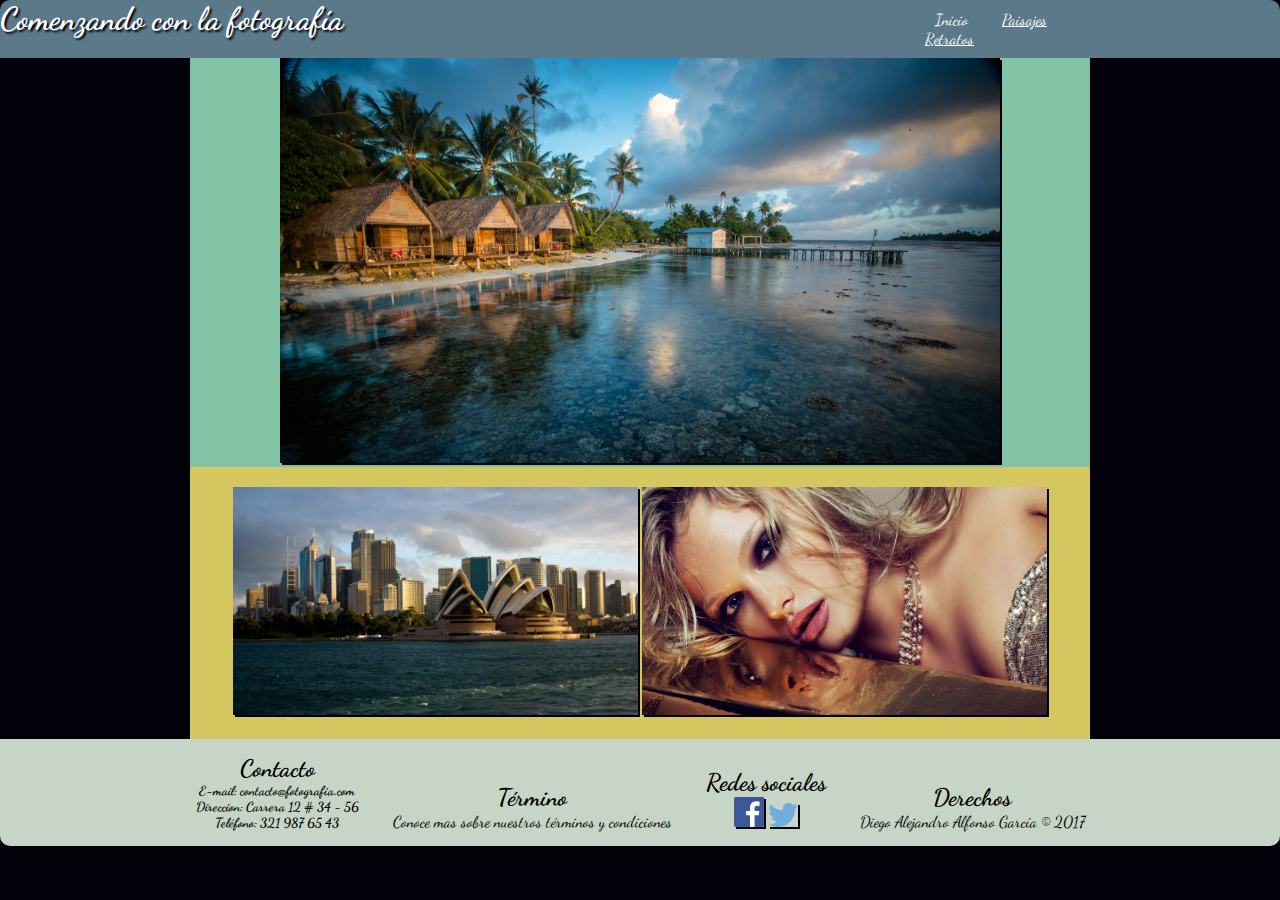
<file: index.html>
<!DOCTYPE html>
<html>
  <head>
    <meta charset="utf-8">
    <title>Comenzando con la fotografía</title>
    <meta name="viewport" content="width=device-width; initial-scale=1.0">

    <link rel="stylesheet" href="css/estilos.css">
  </head>
  <body>
    <header>
      <h1>Comenzando con la fotografía</h1>
      <nav class="menuprincipal">

      <ul>


        <li class="inicio"><a href="index.html" class="active">Inicio</a></li>
        <li><a href="paisajes.html">Paisajes</a></li>
        <li><a href="retratos.html">Retratos</a></li>

      </ul>
      </nav>


    </header>
    <div class="contenedor">



    <div class="cont-img">

    <img src="img/1.jpg" alt="img central">
  </div>

<div class="cont-img-2">
  <img src="img/2.jpg" alt="img 2" class="img-2">
  <img src="img/4.jpg" alt="img 3" class="img-3">
</div>
</div>
<footer>
  <div class="ftr-cnt-1">
    <h2>Contacto</h2>
    <h5>E-mail: contacto@fotografia.com</h5>
    <h5>Direccion: Carrera 12 # 34 - 56</h5>
    <h5>Teléfono: 321 987 65 43</h5>
  </div>
  <div class="ftr-cnt-2">
      <h2>Término</h2>
      <p>Conoce mas sobre nuestros términos y condiciones</p>
  </div>
  <div class="ftr-cnt-3">
    <h2>Redes sociales</h2>
    <a href="https://www.facebook.com/Fotograf%C3%ADa-46425142673/"><img src="img/logo-fb.png" alt="facebook"></a>
    <a href="https://twitter.com/FotografiAS_AS"><img src="img/logo-tw.png" alt="twitter"></a>
  </div>
  <div class="ftr-cnt-4">
    <h2>Derechos</h2>
    <p>Diego Alejandro Alfonso García © 2017</p>

  </div>

</footer>
  </body>
</html>
</file>
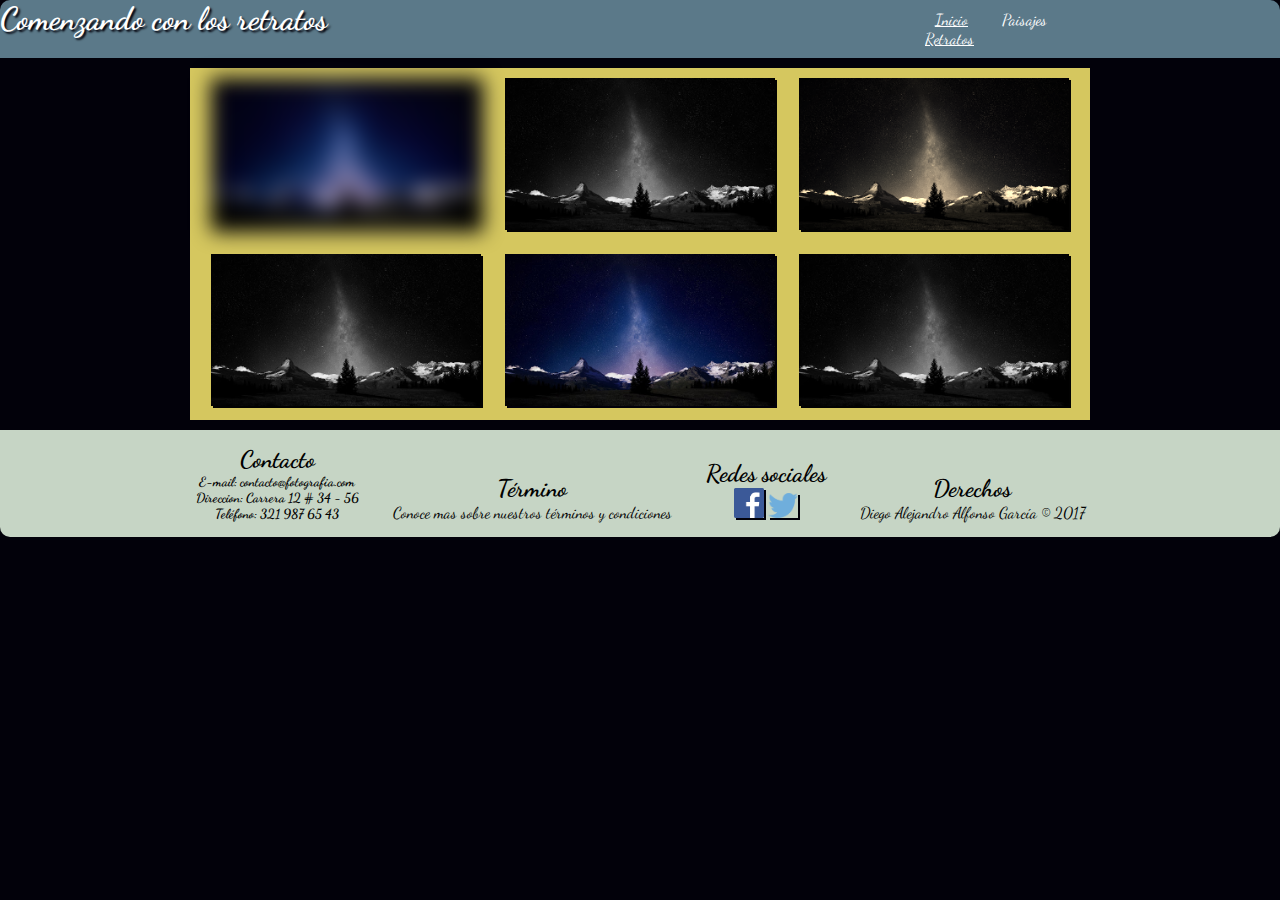
<file: paisajes.html>
<!DOCTYPE html>
<html>
  <head>
    <meta charset="utf-8">
    <title>Paisajes</title>
    <meta name="viewport" content="width=device-width, initial-scale=1.0">
    <link rel="stylesheet" href="css/estilos.css">
  </head>
  <body>
    <header>
      <h1>Comenzando con los retratos</h1>
      <nav class="menuprincipal">

      <ul>


        <li class="inicio"><a href="index.html">Inicio</a></li>
        <li><a href="paisajes.html"  class="active">Paisajes</a></li>
        <li><a href="retratos.html">Retratos</a></li>

      </ul>
      </nav>


    </header>
    <div class="contenedor-psj">
      <img src="img/paisajes/1.jpeg" alt="">
      <img src="img/paisajes/1.jpeg" alt="">
      <img src="img/paisajes/1.jpeg" alt="">
      <img src="img/paisajes/1.jpeg" alt="">
      <img src="img/paisajes/1.jpeg" alt="">
      <img src="img/paisajes/1.jpeg" alt="">
    </div>
  </body>
  <footer>
    <div class="ftr-cnt-1">
      <h2>Contacto</h2>
      <h5>E-mail: contacto@fotografia.com</h5>
      <h5>Direccion: Carrera 12 # 34 - 56</h5>
      <h5>Teléfono: 321 987 65 43</h5>
    </div>
    <div class="ftr-cnt-2">
        <h2>Término</h2>
        <p>Conoce mas sobre nuestros términos y condiciones</p>
    </div>
    <div class="ftr-cnt-3">
      <h2>Redes sociales</h2>
      <a href="https://www.facebook.com/Fotograf%C3%ADa-46425142673/"><img src="img/logo-fb.png" alt="facebook"></a>
      <a href="https://twitter.com/FotografiAS_AS"><img src="img/logo-tw.png" alt="twitter"></a>
    </div>
    <div class="ftr-cnt-4">
      <h2>Derechos</h2>
      <p>Diego Alejandro Alfonso García © 2017</p>

    </div>

  </footer>

</html>
</file>
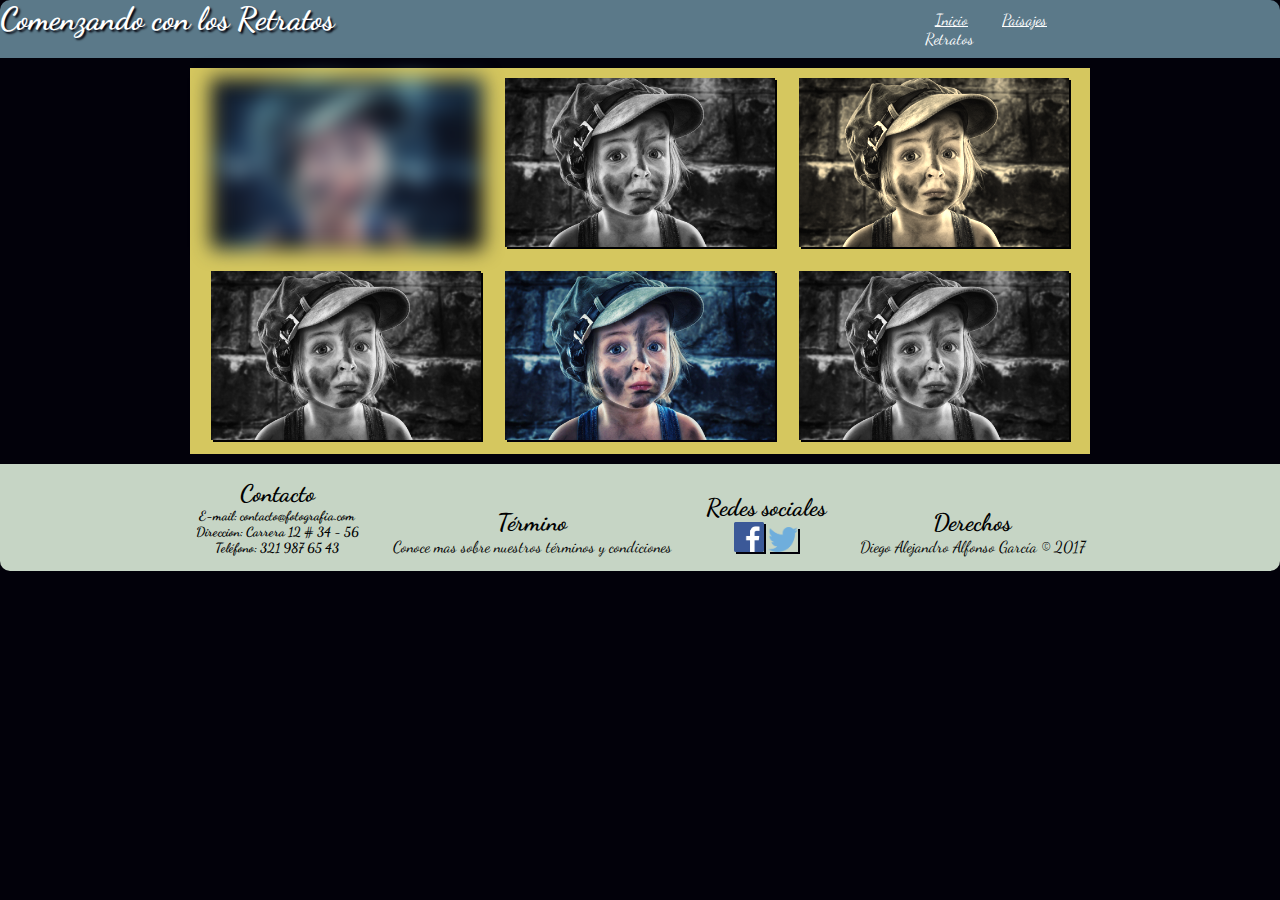
<file: retratos.html>
<!DOCTYPE html>
<html>
  <head>
    <meta charset="utf-8">
    <title>Retratos</title>
    <link rel="stylesheet" href="css/estilos.css">
    <meta name="viewport" content="width=device-width, initial-scale=1.0">

  </head>
  <body>
    <header>
      <h1>Comenzando con los Retratos</h1>
      <nav class="menuprincipal">

      <ul>


        <li class="inicio"><a href="index.html">Inicio</a></li>
        <li><a href="paisajes.html">Paisajes</a></li>
        <li><a href="retratos.html"  class="active">Retratos</a></li>

      </ul>
      </nav>



    </header>
    <div class="contenedor-rtr">
      <img src="img/retratos/1.jpg" alt="">
      <img src="img/retratos/1.jpg" alt="">
      <img src="img/retratos/1.jpg" alt="">
      <img src="img/retratos/1.jpg" alt="">
      <img src="img/retratos/1.jpg" alt="">
      <img src="img/retratos/1.jpg" alt="">
    </div>

  </body>
  <footer>
    <div class="ftr-cnt-1">
      <h2>Contacto</h2>
      <h5>E-mail: contacto@fotografia.com</h5>
      <h5>Direccion: Carrera 12 # 34 - 56</h5>
      <h5>Teléfono: 321 987 65 43</h5>
    </div>
    <div class="ftr-cnt-2">
        <h2>Término</h2>
        <p>Conoce mas sobre nuestros términos y condiciones</p>
    </div>
    <div class="ftr-cnt-3">
      <h2>Redes sociales</h2>
      <a href="https://www.facebook.com/Fotograf%C3%ADa-46425142673/"><img src="img/logo-fb.png" alt="facebook"></a>
      <a href="https://twitter.com/FotografiAS_AS"><img src="img/logo-tw.png" alt="twitter"></a>
    </div>
    <div class="ftr-cnt-4">
      <h2>Derechos</h2>
      <p>Diego Alejandro Alfonso García © 2017</p>

    </div>

  </footer>

</html>
</file>
<file: css/estilos.css>
@import url('https://fonts.googleapis.com/css?family=Dancing+Script');

*{
  margin: 0;
  padding: 0;
}

body{
  font-family: 'Dancing Script', cursive;
  background: #02010a;
}

  .contenedor-psj{
    margin: 10px auto ;
    width: 900px;
    text-align: center;
    background: #d5c75f;


  }

  .contenedor-psj img{
    width: 30%;
    margin: 10px;
  }

  .contenedor-psj img:nth-child(1){
    -webkit-filter: blur(10px);
  }

.contenedor-psj img:nth-child(even){
  -webkit-filter: grayscale(100%);
}

.contenedor-psj img:nth-child(3){
  -webkit-filter: sepia(90%);
}

.contenedor-rtr{
  margin: 10px auto ;
  width: 900px;
  text-align: center;
  background: #d5c75f;


}

.contenedor-rtr img{
  width: 30%;
  margin: 10px;
}

.contenedor-rtr img:nth-child(1){
  -webkit-filter: blur(10px);
}

.contenedor-rtr img:nth-child(even){
-webkit-filter: grayscale(100%);
}

.contenedor-rtr img:nth-child(3){
-webkit-filter: sepia(90%);
}


  .cont-img{
    text-align: center;
    background: #82c3a6;
    width: 100%;
  }

  .cont-img img{
    width: 80%;
  }

  .cont-img{
    width: 100%;
  }

  .cont-img-2{
    width: 100%;
    background: #d5c75f;
    text-align: center;
    padding: 20px 0;
  }

  .cont-img-2 img{
    width: 45%;
    margin: 0 10px;
  }

  .cont-img-2 p{
    width: 10%;
  }



  .contenedor{
    max-width: 900px;
    margin: auto;
  }

  .contenedor img{
    margin: auto;
  }

  nav{
    left: 500px;
    position: relative;
    width: 17%;
    margin: 10px;
  }

  ul{
    display: inline;
    margin: 10px;
  }

  ul li{
    width:100px;
    list-style: none;
    display: inline;
    padding: 10px 15px ;
  }

  a:link, a:visited {
    color: white;
  }

  a.active{
    text-decoration: none;
  }

  li.inicio:active{
    text-decoration: none;
  }

  header{
    background: #5b7989;
    color: #fff;
    border-radius: 10px 10px 0 0;
    display: flex;
    flex-flow: row;
    animation: slidein 1s;
  }

  header h1{
    text-shadow: 2px 2px 2px #02010a;
    width: 400px;
  }

  img{
    box-shadow: 2px 2px #02010a
  }

  .img-2{
    transition: all .5s;
  }

  .img-3{
    transition: all .5s;
  }

  .img-2:hover{
    transform: rotate(10deg);
    border: 2px solid ;
    box-shadow: 2px 2px 2px #82c3a6;
  }

  .img-3:hover{
    transform: translate(20px, -5px);
    box-shadow: 2px 2px 2px #82c3a6;
    border: 2px solid;
  }

  footer{
    border-radius: 0 0 10px 10px;
    background: #C6d5c5;
    text-align: center;
  }

  div[class^=ftr-cnt]{
    padding: 15px;
    display: inline-block;
  }

  .ftr-cnt-1{
    order: 1;
  }
  .ftr-cnt-2{
    order: 2;
  }
  .ftr-cnt-3{
    order: 3;
  }
  .ftr-cnt-3 img{
    width: 30px;
  }
  .ftr-cnt-4{
    order: 4;
  }

  .img-galeria{
    width: 30%;
  }

  @keyframes slidein {
    0%{
      margin-top: 150%;
    }
    60%{
      margin-top: -5%;
    }
    100%{
      margin-top: 0;
    }
  }

@media (max-width:900px) {
  *{
    margin: 0;
    padding: 0;
  }

.contenedor-psj{
  width: 100%;
  margin: 0;
  padding: 0;
}

.contenedor-psj img{
  width: 100%;
  margin: 0;
}

  .contenedor-rtr{
    width: 100%;
    margin: 0;
  }

  .contenedor-rtr img{
    width: 100%;
    margin: 0;
  }
  header h1{
    text-align: center;
    width: 95%;
  }
  nav{
    left: 50px;
    width: 95%;
    padding: 0;
    margin: 0;
  }
  header{
    display: flex;
    flex-flow: row wrap;
    width: 100%;
  }
  .cont-img-2 img{
    width: 100%;
  }
  .cont-img img{
    width: 100%;
  }
}
</file>
